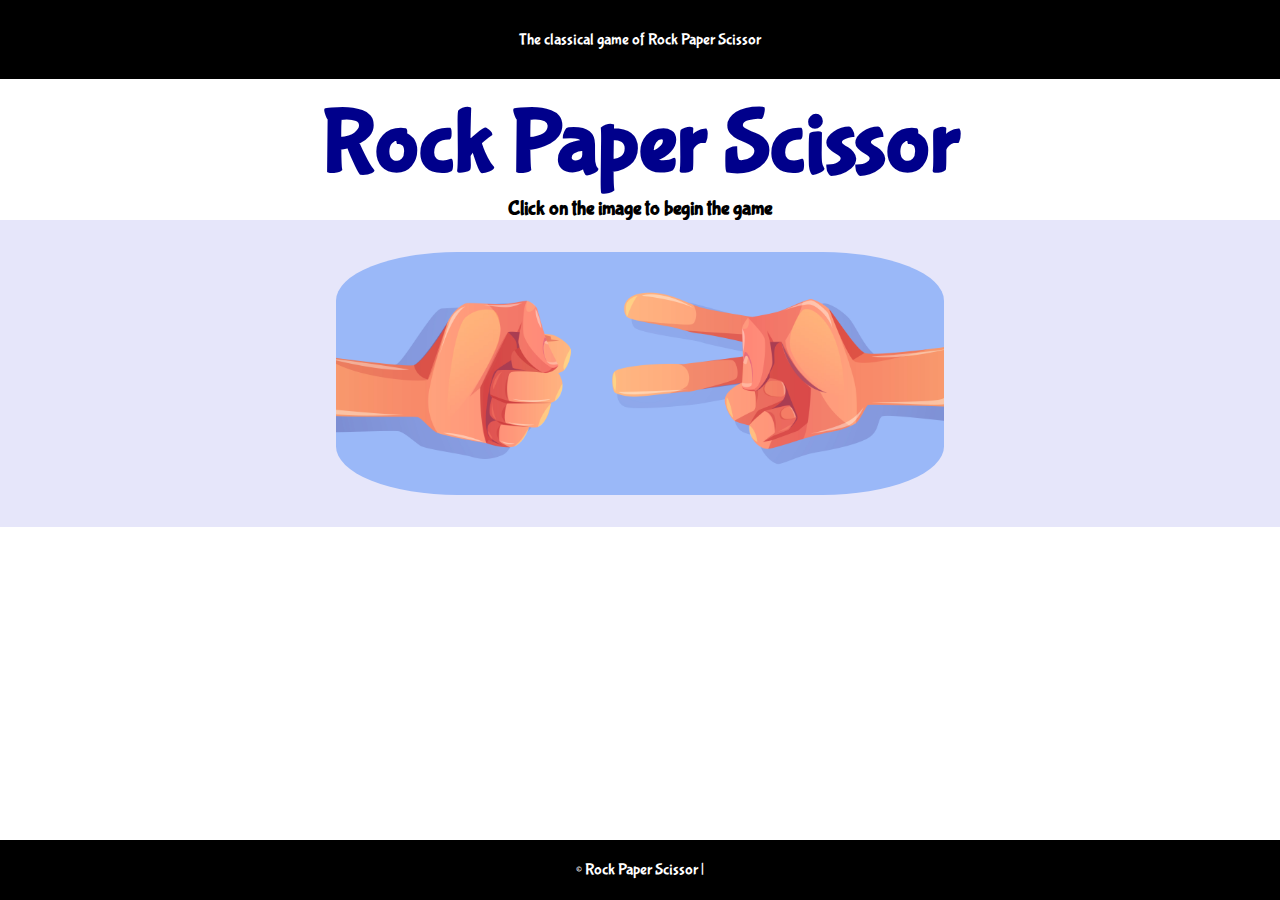
<file: index.html>
<!DOCTYPE html>
<html lang="en">
<head>
    <meta charset="UTF-8">
    <meta name="viewport" content="width=device-width, initial-scale=1.0">
    <link rel="icon" href="img/Rock-paper-scissors.png" type="image/x-icon">

    <link rel="stylesheet" href="css/style.css">

    <title>Rock paper scissors</title>
</head>
<body>

  <div class="game-header">
    The classical game of Rock Paper Scissor
</div>

  <div class="title">
    <h1>Rock Paper Scissor</h1>
    <h3>Click on the image to begin the game</h3>
  </div>
  
    <section id="home-page">

      
     
      
      <div class="body home-page">
        <img src="img/rock-paper-scissor.jpg" alt="rock paper scissors picture" srcset="" class="main-image">
    
      </div>
       

    </section>

  
    <footer class="footer">
      <div class="footer-content">
        <p>&copy; Rock Paper Scissor | <span id="current-year"></span></p>
      </div>
    </footer>
   <script type="module" src="js/menu.js"></script>
</body>
</html>
</file>
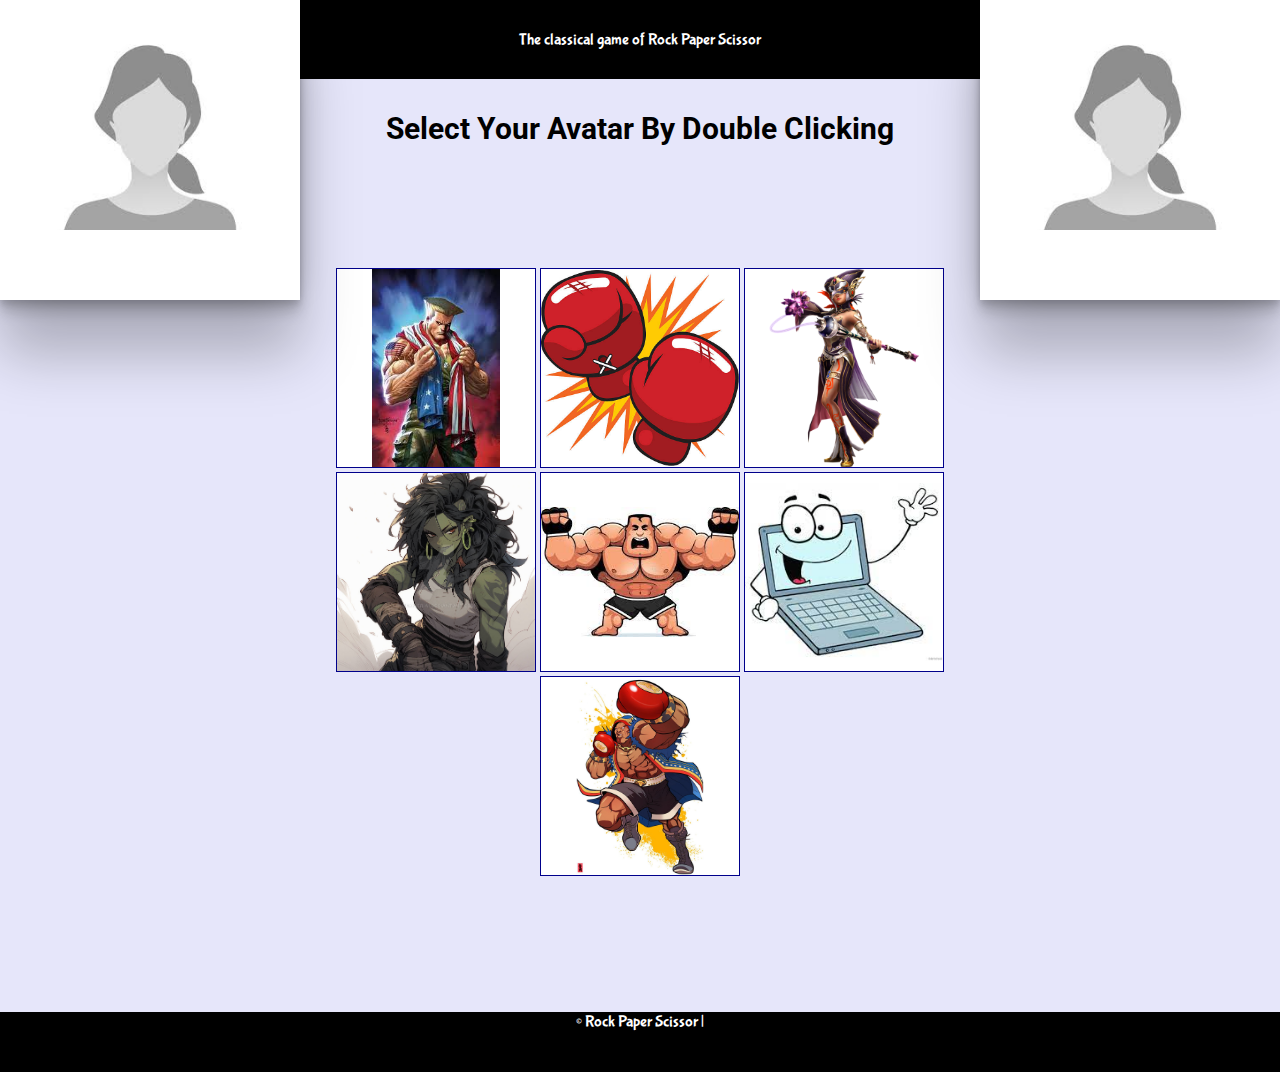
<file: avatar.html>
<!DOCTYPE html>
<html lang="en">
<head>
    <meta charset="UTF-8">
    <meta name="viewport" content="width=device-width, initial-scale=1.0">
    <link rel="icon" href="img/Rock-paper-scissors.png" type="image/x-icon">

    <link rel="stylesheet" href="css/style.css">
    <title>Select your avatar</title>
</head>
<body>


      
   <div class="game-header">
      The classical game of Rock Paper Scissor
  </div>
    <section id="home-page">


    
      <div class="container">      
         <h1 class="heading heading1">Select your avatar by double clicking</h1>
         <h1 class="heading heading2"></h1>

         <h2 class="avatar-player1-turn player-turn"></h2>
         <h2 class="avatar-player2-turn player-turn"></h2>
         <div class="flex-container">

            <div class="user-choice">
               <div class="player-1-avatar ">
                  <h1 class="player1-h1">Player 1</h1>
                  <img src="img/placeholder-image.jpeg" alt="" srcset="">
               </div>
               <div class="player-2-avatar">
                  <h1 class="player2-h1">Player 2</h1>
                  <img src="img/placeholder-image.jpeg" alt="" srcset="">
               </div>
            </div>
            <div class="flex-items">

                  <img src="img/avatar1.jpeg" alt="" class="avatar" data-avatar="avatar1">
                  <img src="img/avatar2.jpg" alt=""  class="avatar" data-avatar="avatar2">
                  <img src="img/avatar3.png" alt=""  class="avatar" data-avatar="avatar3">
                  <img src="img/avatar5.jpg" alt="" class="avatar" data-avatar="avatar5">
                  <img src="img/avatar6.jpeg" alt="" class="avatar" data-avatar="avatar6">
                  <img src="img/avatar7.jpeg" alt="" class="avatar" data-avatar="avatar7">
                  <img src="img/avatar8.jpg" alt="" class="avatar" data-avatar="avatar8">

            </div>
         </div>
       
 
   
      </div>

     


           
    </section>

  
    
    <footer class="avatar-footer">
      <div class="footer-content">
        <p>&copy; Rock Paper Scissor | <span id="current-year"></span></p>
      </div>
    </footer>
    
   <script  type="module"  src="js/avatar.js"></script>
 
</body>
</html>
</file>
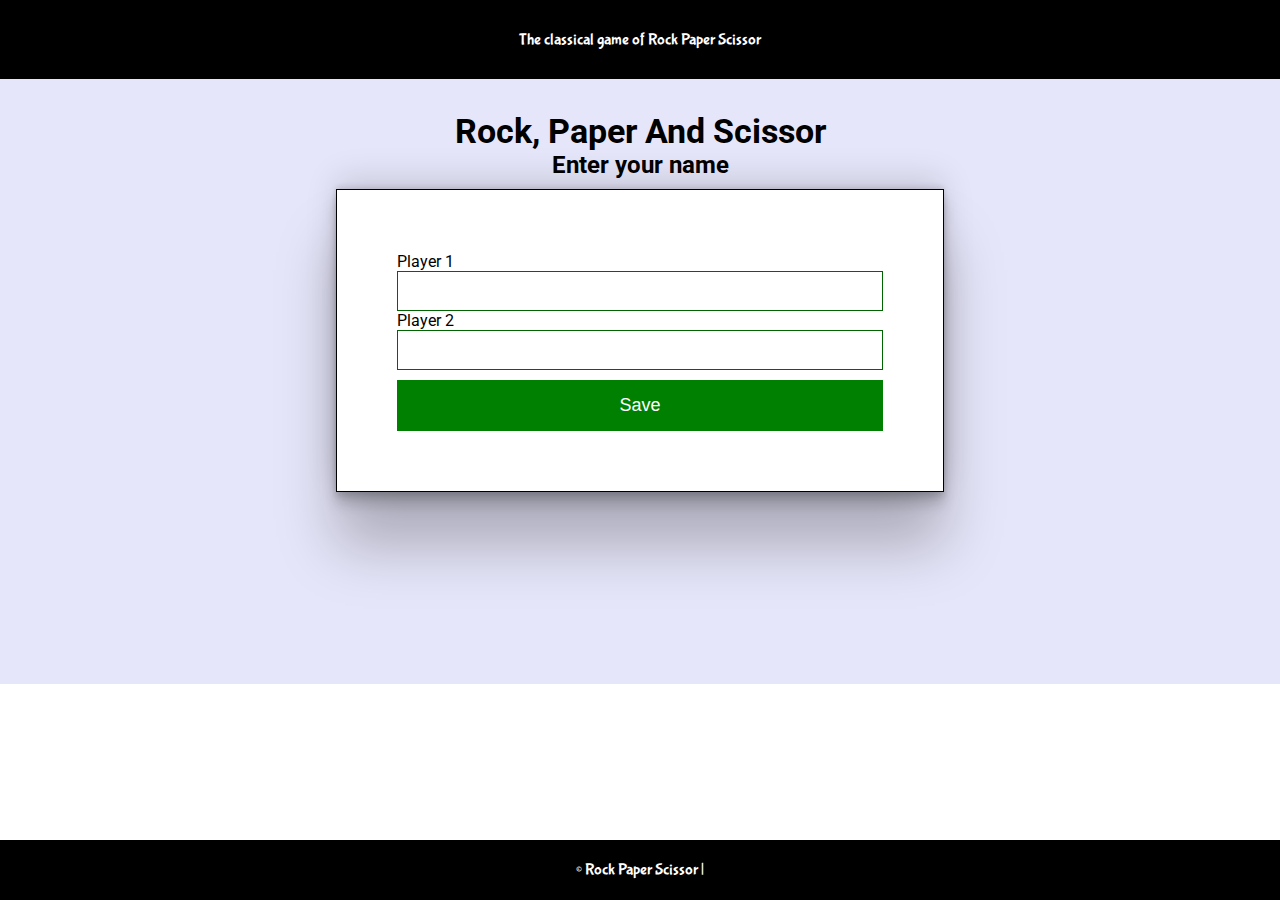
<file: enterPlayerName.html>
<!DOCTYPE html>
<html lang="en">

<head>
  <meta charset="UTF-8">
  <meta name="viewport" content="width=device-width, initial-scale=1.0">
  <link rel="icon" href="img/Rock-paper-scissors.png" type="image/x-icon">

  <link rel="stylesheet" href="css/style.css">
  <title>Document</title>
</head>

<body>

  <div class="game-header">
    The classical game of Rock Paper Scissor
</div>
  <section id="home-page">
    <div class="container">
      <h1 class="game-title">Rock, Paper and Scissor</h1>
      <h2>Enter your name</h2>
      <div class="flex-box userInputFields">
        <h1 class="user-turn"></h1>

        <form action="" id="playerNameForm">
            <label for="player1">Player 1</label>
            <input type="text" name="player1" id="player1" minlength="3" maxlength="6" required value="">
        
            <label for="player2">Player 2</label>
            <input type="text" name="player2" id="player2" class="player2" minlength="3" maxlength="6" required value="">
        
            
            <button id="submit" type="submit">Save</button>
        </form>
        
       
      </div>

     
    </div>

  </section>

  <footer class="footer">
    <div class="footer-content">
      <p>&copy; Rock Paper Scissor | <span id="current-year"></span></p>
    </div>
  </footer>
  <script type="module"  src="js/menu.js"></script>
</body>

</html>
</file>
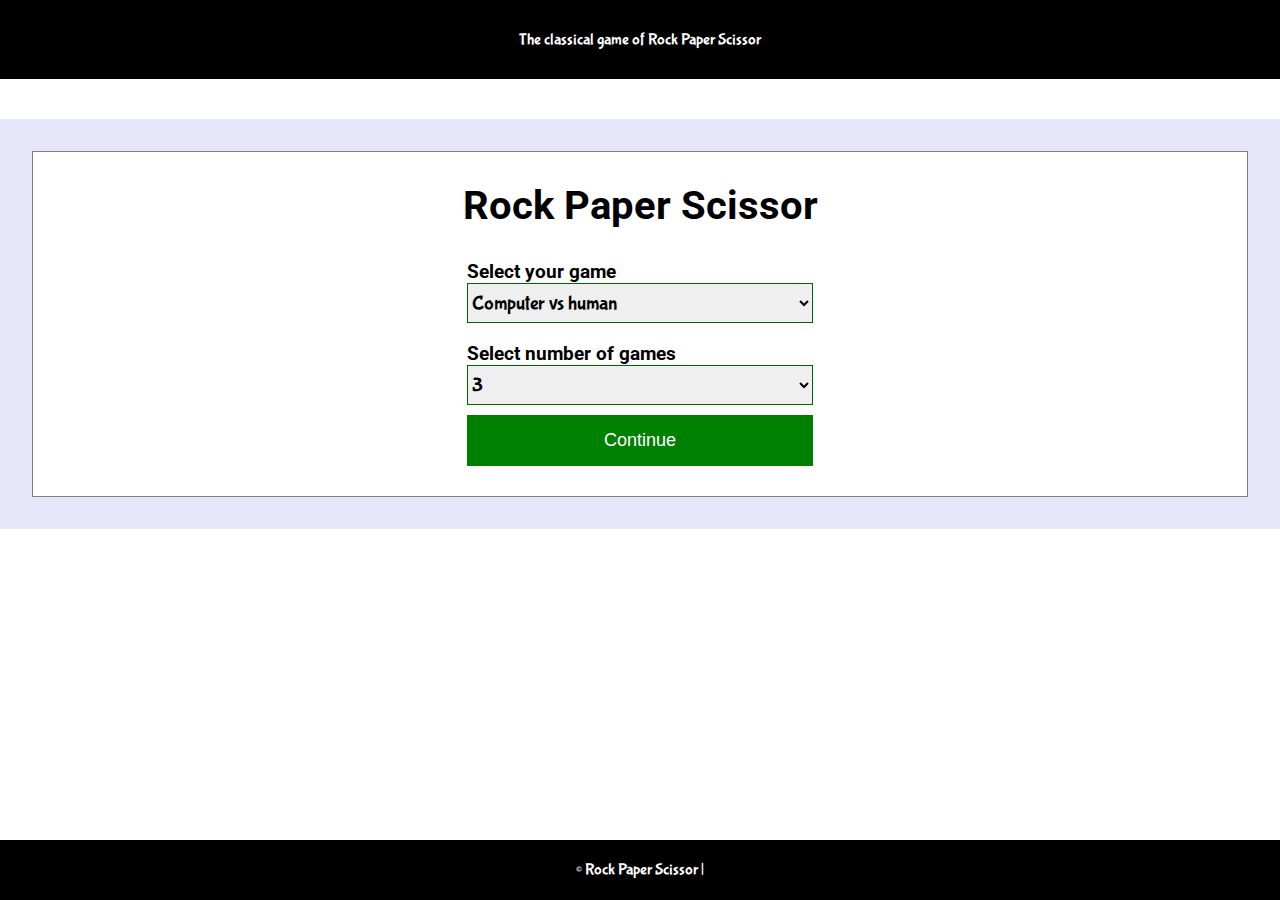
<file: menu.html>
<!DOCTYPE html>
<html lang="en">
<head>
    <meta charset="UTF-8">
    <meta name="viewport" content="width=device-width, initial-scale=1.0">
    <link rel="stylesheet" href="css/style.css">
    <link rel="icon" href="img/Rock-paper-scissors.png" type="image/x-icon">

    <title>Document</title>
</head>
<body>


      
  <div class="game-header">
    The classical game of Rock Paper Scissor
</div>
    <section id="menu">     

       <div class="container">
            <h1 class="menu-h1">Rock Paper Scissor </h1>
         
            <div class="menu">
                <h3>Select your game</h3>

                    <select id="gameMode">
                        <option value="computerVShuman" selected>Computer vs human</option>
                        <option value="humanVshuman">Human vs Human</option>
                      </select>
                      
                      <h3 class="select-number-of-games-h1">Select number of games</h3>
                      <select id="numberOfGames">
                        <option value="3" selected>3</option>
                        <option value="5">5</option>
                        <option value="7">7</option>
                        <option value="9">9</option>
                        <option value="11">11</option>
                        <option value="13">13</option>
                       
                      </select>
    
                   
                      <button class="continueBtn">Continue</button>
               
                  
            </div>
           


       </div>

    </section>

    <footer class="footer">
      <div class="footer-content">
        <p>&copy; Rock Paper Scissor | <span id="current-year"></span></p>
      </div>
    </footer>

   <script type="module" src="js/menu.js"></script>
</body>
</html>
</file>
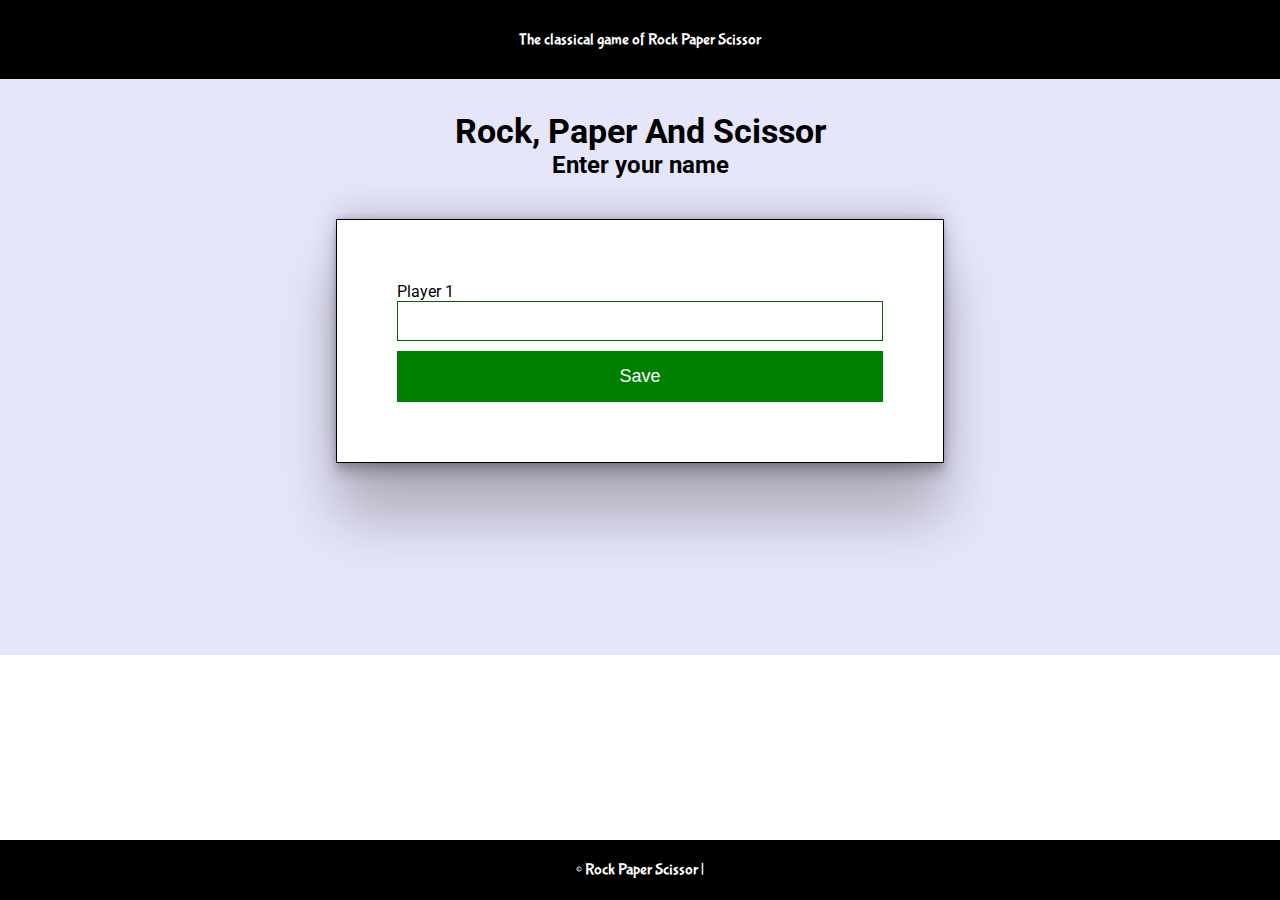
<file: singlePlayer.html>
<!DOCTYPE html>
<html lang="en">

<head>
  <meta charset="UTF-8">
  <meta name="viewport" content="width=device-width, initial-scale=1.0">
  <link rel="stylesheet" href="css/style.css">
  <link rel="icon" href="img/Rock-paper-scissors.png" type="image/x-icon">

  <title>Document</title>
</head>

<body>

  <div class="game-header">
      The classical game of Rock Paper Scissor
  </div>

  <section id="home-page">
    <div class="container">
      <h1 class="game-title">Rock, Paper and Scissor</h1>
      <h2 class="subtitle">Enter your name</h2>
      <div class="flex-box userInputFields">
        <h1 class="user-turn"></h1>

        <form action="" id="singlePlayerNameForm">
            <label for="player1">Player 1</label>
            <input type="text" name="player1" id="player1" minlength="3" maxlength="6" required value="">
        
            <button id="submit" type="submit">Save</button>
        </form>
        
       
      </div>

     
    </div>

  </section>


  <script type="module"  src="js/menu.js"></script>

  <footer class="footer">
    <div class="footer-content">
      <p>&copy; Rock Paper Scissor | <span id="current-year"></span></p>
    </div>
  </footer>
  
</body>

</html>
</file>
<file: css/style.css>
@import url('https://fonts.googleapis.com/css2?family=Bubblegum+Sans&family=Roboto&display=swap');
@import url('https://fonts.googleapis.com/css2?family=Nunito&display=swap');




* {
    border: 0;
    box-sizing: border-box;
    margin: 0;
    overflow-x: hidden;
    scroll-behavior: smooth;
    text-decoration: none;
    transition: 2s ease-in-out;
  }
  
 :root {
    --box-shadow: rgba(0, 0, 0, 0.25) 0px 54px 55px, rgba(0, 0, 0, 0.12) 0px -12px 30px, rgba(0, 0, 0, 0.12) 0px 4px 6px, rgba(0, 0, 0, 0.17) 0px 12px 13px, rgba(0, 0, 0, 0.09) 0px -3px 5px;
 }

html {
  font-family: 'Bubblegum Sans', cursive;
  
 }


  #home-page,
  #menu {
    display: flex;
   
    justify-content: center;
    flex-direction: column;
    padding: 32px;
    margin: auto;
    background: lavender;
    font-family: 'Roboto', sans-serif;
    cursor: pointer;
  }

  #menu {
    margin-top: 40px;
  }

  #menu .container {
    border: 1px solid gray;
    padding: 30px;
    background: white;
  }

  #menu .container h2 {
    font-size: 17px;
  }

  .main-image {
    border-radius: 20%;
    width: 100%;
    width: 50%;
    
    display: flex;
}

.game-title {
  font-size: 60px;
  text-align: center;
  margin-top: 100px;
  text-transform: capitalize;
}

.flex-box h1 {
  text-align: center;
  padding: 1px;
}

.button  {
    text-align: center;
    position: absolute;
    top: 50%;
    border: 1px solid;
    width: 20%;
    padding-top: 32px;
    padding-bottom: 32px;
    background: lightgreen;
    cursor: pointer;
}

.button a  {
    text-transform: uppercase;
}

  
 
#home-page .home {
  width: 90%;
  margin: auto;
  background: white;
}
  
#home-page .body {
    display: flex;
    justify-content: center;
}

.menu-image {
    height: 180px;
    width: 180px;
}

.game {
    display: flex;
    justify-content: center;
    flex-direction: column;
}

.menu-image {
    border: 1px solid white;
    border-radius: 8%;
    display: flex;
    justify-content: center;
    width: 10%;
    margin: auto;
    box-shadow: var(--box-shadow);
    cursor: pointer;
}

.player-vs-computer {
    margin-top: 32px;
}


.menu-image:hover {
    opacity: 0.5;
    border: 2px solid blue;
}



.menu {
    margin-top: 32px;
}

.menu,
.flex-box{
  display: flex;
  flex-direction: column;
  width: 85%;
  margin: auto;
}


.show {
  display: flex;
  flex-direction: column;
}




.player2 {
  /* display: none; */
}

.competitors img {
  height: 200px;
  width: 200px;
}

.flex-row {
  display: flex;
  justify-content: space-between;
}

.verses {
  margin-top: 300px;
  width: 50%;
  margin: auto;
  padding-top: 50px;
  padding-bottom: 10px;
}
.verses h1  {
  text-align: center;
  font-size: 47px;
  padding-top: 100px;
  /* padding-bottom: 93px; */
}

h2 {
  text-align: left;
  padding-bottom: 10px;
}

.competitors img {
  cursor: pointer;
  border-radius: 5%;
  box-shadow: rgba(0, 0, 0, 0.19) 0px 10px 20px, rgba(0, 0, 0, 0.23) 0px 6px 6px;
}

.competitors img:hover {
  opacity: 0.5;
}


.player-choice img  {
  height: 100px;
  width: 100px;
  border-radius: 20%;
}

.player-choice {
  justify-content: space-between;
  display: flex;
  /* border: 1px solid; */
  background: white;
  border-radius: 2%;
  justify-content: center;
}

.result {
  background: wheat;
  margin-top: 16px;
  text-align: center;
  padding: 40px;
  font-weight: bolder;
  position: relative;
  left: -200%;
  
 
}


.player1-img {
  border: 3px solid green;
}

.player2-img {
  border: 3px solid red;
}

span {
  padding-top: 20px;
}

.avatar-img {
  height: 200px;
  width: 200px;
  border-radius: 23%;
  border: 1px solid green;

}

.avatar-img:hover {

}

img {
  cursor: pointer;
}

.avatars {
  display: flex;
  flex-direction: column;
  align-items: center;
  text-align: center;
  margin: auto;
  width: 50%;
}

.flex-row {
  display: flex;
  flex-wrap: wrap;
  justify-content: center;
}

.flex-item {
  flex-basis: 33.33%; /* Set flex-basis to divide the container width into three equal columns */
  padding: 1px;
}


.show-choice {
  position: relative;
  left: 0;
}


.hide-fields {
  position: absolute;
  left: -200%;
}

.hide-img {
  opacity: 0;
  transition: 4s ease-out;
}

.center-label {
 
  position: absolute;
  bottom: 50%;
  left: 28%;
 
  top: 5;
  font-size: 22px;
  color: white;
  font-weight: bold;
  text-transform: capitalize;
}

.spoiler-tag{
  border: 3px solid green;
  background: black;
}

h2 {
  text-align: center;
}

.countdown {
  font-size: 48px;
  font-weight: bold;
  animation: countdownAnimation 3s linear forwards;
}

.hidden {
  display: none;
}

@keyframes countdownAnimation {
  0% {
    opacity: 1;
  }
  90% {
    opacity: 0;
  }
  100% {
    opacity: 0;
    display: none;
  }
}

.end-game-screen {
  position: absolute;
  top: 0;
  right: 0;
  bottom: 0;
  left: 0;
  background: black;
  text-align: center;
  color: white;
  z-index: 10000000000000000;
}

.hide-game-screen {
  display: none;
}

.info {
  position: relative;
  top: 10%;
}

.info h2 {
  /* font-size: 60px; */
}

.info h1 {
  font-size: 200px;
  padding-bottom: 100px;
}

button {
  padding: 15px;
  border-radius: 8%;
  background: green;
  color: white;
  cursor: pointer;
  width: 25%;
}

.userInputFields {
  width: 40%;
  padding: 20px;
  box-shadow: var(--box-shadow);
  margin-bottom: 160px;
  padding: 40px;
  background: white;
}

select,
input[type="text"] {
  height: 40px;
  font-size: 20px;
  border: 1px solid darkgreen;
  font-family: 'Bubblegum Sans', cursive;
  /* background: lavender; */
}

#button-rules {
  border: 1px solid;
  text-align: center;
  margin-top: 20px;
  padding: 20px;
  background: black;
  color: white;
  cursor: pointer;
}

#button-rules:hover {
  background: orange;
}


/* 
.menu {
  border: 1px solid black;
  width: 60%;
  padding: 100px;
  background: white;
} */

.menu-h1 {
  text-align: center;
  padding-bottom: 2rem;
  font-size: 40px;
}

button {
  width: 100%;
  margin-top: 10px;
  font-size: 18px;
  border-radius: 0;
}

.select-number-of-games-h1 {
  padding-top: 20px;
}

.menu h1 {
  text-align: left;
  padding-bottom: 10px;
}

.computer {
  display: none;
}

.flex-items {
  width: 70%;
  text-align: center;
 
}

.flex-items img {
  flex-basis: 33.33%; /* Set the flex-basis to 33.33% for three columns */
  width: 200px; 
  height: 200px;
  border: 1px solid darkblue;
  background: white;
  object-fit: contain; /* Adjust the object-fit property as needed */
}

.flex-items img:hover {
  border: 1px solid green;
  opacity: 0.8;
  transition: 1s ease-in-out;
  
}

.flex-container {
  display: flex;
  justify-content: center;
  margin: 100px;
}

.heading {
  text-align: center;
    font-size: 34px;
    text-transform: capitalize;
    padding-bottom: 20px;
}


.selection div {
  border: 1px solid;
  background: white;
}

.player-1-avatar {
  position: absolute;
  left: 0;
  text-align: center;
  top: 0;
  height: 300px;
  width: 300px;
  z-index: 10000000;
  padding-top: 30px;
  box-shadow: var(--box-shadow);
  background: white;
}

.player-2-avatar {
  position: absolute;
  right: 0;
  text-align: center;
  top: 0;
  height: 300px;
  width: 300px;
  padding-top: 30px;
  box-shadow: var(--box-shadow);
  background: white;
  font-size: 13px;
}

.player-1-avatar img,
.player-2-avatar img {
  height: 200px;
  width: 200px;
}

.selected {
  border: 4px solid red;
}

.avatar.selected {
  pointer-events: none;
  opacity: 0.5;
  border: 4px solid red;
}

.selected::after {
  content: "";
  position: absolute;
  top: 0;
  left: 0;
  width: 100%;
  height: 100%;
  background-image: url("/img/cross.png");
  background-size: contain;
  background-repeat: no-repeat;
}


form {
  display: flex;
  flex-direction: column;
}

@keyframes blink {
  0% { opacity: 1; }
  50% { opacity: 0; }
  100% { opacity: 1; }
}

.blinking-text {
  animation: blink 1s infinite;
}


.user-option img {
  height: 130px;
  width: 130px;
  border: 1px solid green;
}

.user-options {
  display: flex;
  justify-content: center;
  text-align: center;
}




.user-options-paper,
.user-options-scissor,
.user-options-rock {
 
  height: 150px;
  width: 180px;
  
  
}

.player-choices {
  text-align: center;
  margin-top: 30px;
}

.hidden-label-title-text {
  color: white;
}

.reveal-title-text {
  color: black;
}


.player-choices img {
  width: 220px;
  height: 220px;
  margin-right: 10px;
  
}


.spoiler-div {
  background: black;
}



.hide-img {
  opacity: 0;
  transition: 4s ease-out;
}

.materalize-from-left {
  position: absolute;
  left: -200%;
}

.materalize-from-right {
  position: absolute;
  left: -200%;
}

.spoiler-p-tag {
  
    top: 40%;
    color: white;
    position: relative;
    text-align: center;

}

.transition-class {
  transition-property: width; /* specify the property to transition */
  transition-duration: 1s; /* specify the duration of the transition */
  transition-timing-function: ease-out; /* specify the timing function */
}


.view-rules  {
  position: fixed;
  
  right: 0;
  background: white;
  bottom: 0;
  width: 30%;
  padding: 2rem;
  font-family: 'Nunito', sans-serif;
  font-size: 17px;
  top: 0;
  box-shadow: var(--box-shadow);
}

.show-rules {
  display: none;
}

.view-rules .container h1 {
  text-align: center;
  padding-bottom: 30px;
}

.view-rules .container h1 {
  text-align: center;
  padding-bottom: 30px;
}


.rules  {
  padding-top: 40px;
  padding-bottom: 40px;
  padding-left: 20px;
}


.close-rules-button {
 
  position: absolute;
    bottom: 0;
    left: 0;
    right: 0
}

.play-new-game,
.play-again {
  width: 30%;
}


/* #menu .container {
  padding: 100px;
} */

.darker-img {
  opacity: 0.8;
  background: black;
  border: 8px solid black;
}


.menu, .flex-box {
  display: flex;
  flex-direction: column;
  width: 100%;
  margin: auto;
}


.userInputFields {
 margin-bottom: 200px;
}


.game-header {
  text-align: center;
  background: black;
  color: white;
  padding: 30px;
}

.title {
  margin-top: 1%;
  text-align: center;
}

.title h1 {
  font-size: 90px;
  color: darkblue;
}

.title h3 {
  font-size: 20px;
}

.play-game  {
 
}


.menu {
  width: 30%;
}

@media only screen and (max-width: 300px) {
  
  .info h1 {
    font-size: 80px;
    padding-bottom: 100px;
  }

  .verses h1 {
  font-size: 30px;
 }
 .numberOfRounds,
 .numberOfGamesLeft {
  font-size: 16px;
  font-weight: 500;
  color: darkblue;
 }

 .numberOfRounds {
  padding-top: 100px;
 }
}

@media only screen and (max-width: 500px) {
  .info h1 {
    font-size: 138px;
    padding-bottom: 100px;
}
}

@media only screen and (max-width:600px) {
  #home-page .home{
    width: 100%;   
}
.info h1 {
  font-size: 130px;
  padding-bottom: 100px;
}
#home-page, #menu {
  
  padding: 7px;

}
  #menu {
    margin-top: 0px;
    padding: 10px;
  }

  .userInputFields {
    width: 100%;
    padding: 20px;
    margin-bottom: 160px;
    box-shadow: none;
    padding: 10px;
   
}
  #menu .container {
   width: 100%;
   padding: 10px;
}
.menu {
  width: 100%;
}

.menu-h1 {
  font-size: 27px;
}
  .player-choices {
    width: 100%;
    padding-bottom: 100px;
  }
  .competitors img {
   
    width: 100%;
  }
  .playerLabel img {
    width: 100%;
  }

  .verses .flex-row {
    display: flex;
    flex-direction: column;
    text-align: center;
}
  .view-rules {
    width: 100%;
  }
  .heading1 {
    font-size: 20px;
    padding-bottom: 3px;
    padding-top: 594px;
  }

  .player-1-avatar {
    position: absolute;
    left: 0;
    text-align: center;
    top: 0;
    height: 300px;
    width: 100%;
    
    padding-top: 30px;
    box-shadow: none;
  
  }

  .player-2-avatar {
    height: 300px;
    font-size: 13px;
    width: 100%;
    top: 284px;
  }

  .player-1-avatar img, .player-2-avatar img {
    height: 150px;
    width: 150px;
  }

  .flex-container {
    display: flex;
    justify-content: center;
    margin: 1px;
  }

  .flex-items img {
    flex-basis: 33.33%;
    width: 100%;
    height: 200px;
    border: 1px solid darkblue;
    background: white;
    object-fit: contain;
  }

  .title h1 {
    font-size: 50px;
    color: darkblue;
  }

  .menu-h1 {
    text-align: center;
    padding-bottom: 2rem;
    font-size: 30px;
}

.game-title {
  font-size: 36px;
  text-align: center;
  margin-top: 40px;
  text-transform: capitalize;
}

.subtitle {
  text-align: center;
  font-size: 18px;
  padding-bottom: 25px;
}
}


@media only screen and (min-width:601px) and (max-width:2560px) {
  #home-page .home {
    width: 100%;
    margin: auto;
    background: white;
    padding-top: 293px;
}



.heading {
  font-size: 30px;
  padding-bottom: 1px;
}

.verses {
  width: 100%;
 
}
.userInputFields {
  width: 50%;
  padding: 60px!important;
  margin-bottom: 160px;
  padding: 29px;
  background: white;
  border: 1px solid black;
}


.game-title {
  font-size: 34px;
  margin-top: 0px;
  
}

.subtitle {
  padding-bottom: 40px;
}
}


/* Reset some default margin and padding for the footer */
.avatar-footer,
footer {
  margin: 0;
  padding: 0;
  background-color: black;
  color: white;
  text-align: center;
  position: absolute;
  width: 100%;
  height: 60px;
}

.footer {
  bottom: 0;
}

/* Style the copyright text */
.footer p {
  margin: 0;
  padding: 20px 0;
}

/* Style the current year span */
#current-year {
  font-weight: bold;
}
</file>
